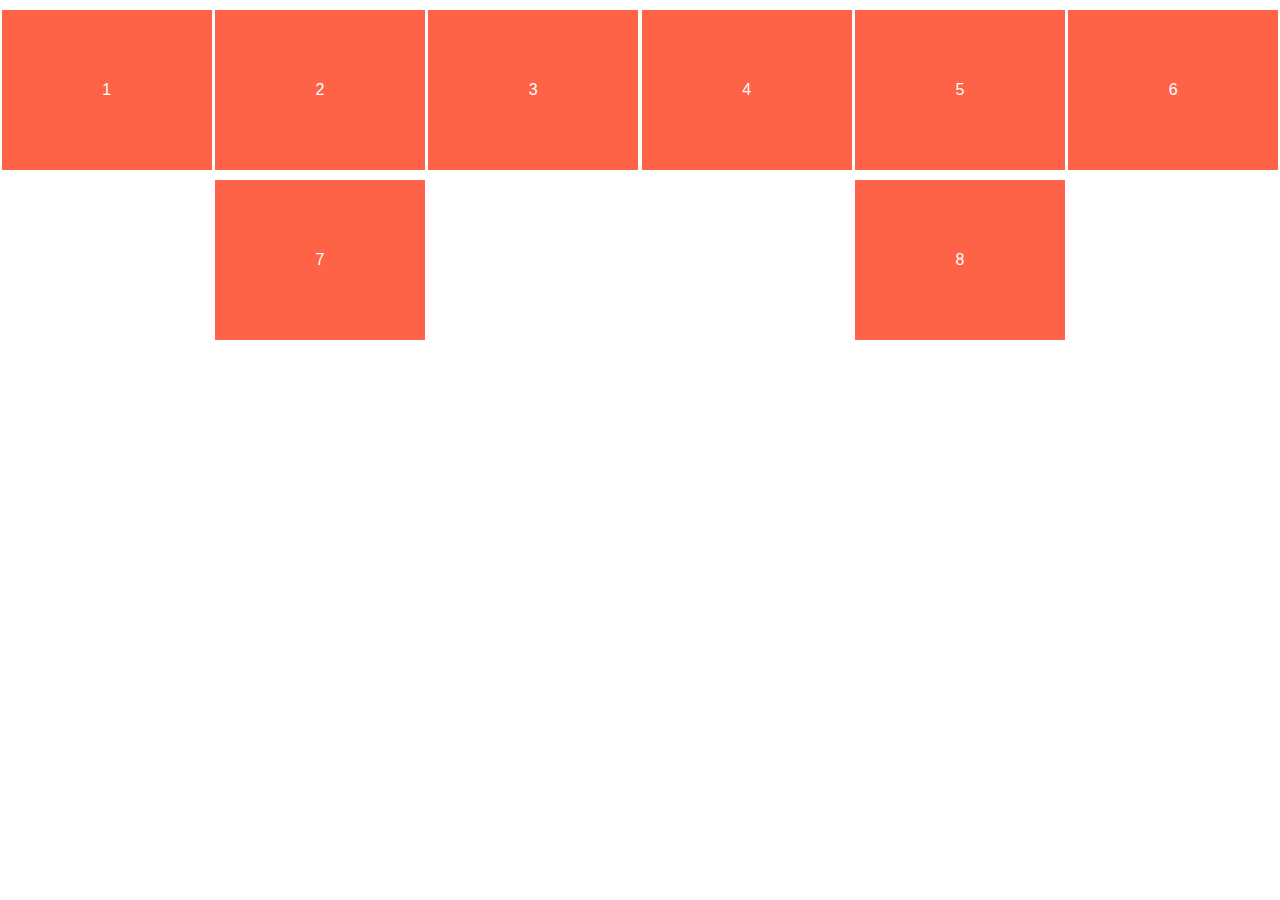
<file: css-layout/flexbox/index.html>
<!DOCTYPE html>
<html lang="en-us">
  <head>
    <meta charset="utf-8">
    <meta name="viewport" content="width=device-width">
    <title>Flexbox 0 — starting code</title> 
    <link rel="stylesheet" href="style.css">
  </head>
  <body>
    <div class="flex-container">
      <div class="flex-item">1</div>
      <div class="flex-item">2</div>
      <div class="flex-item">3</div>
      <div class="flex-item">4</div>
      <div class="flex-item">5</div>
      <div class="flex-item">6</div>
      <div class="flex-item">7</div>
      <div class="flex-item">8</div>
    </div>

    
  </body>
</html>
</file>
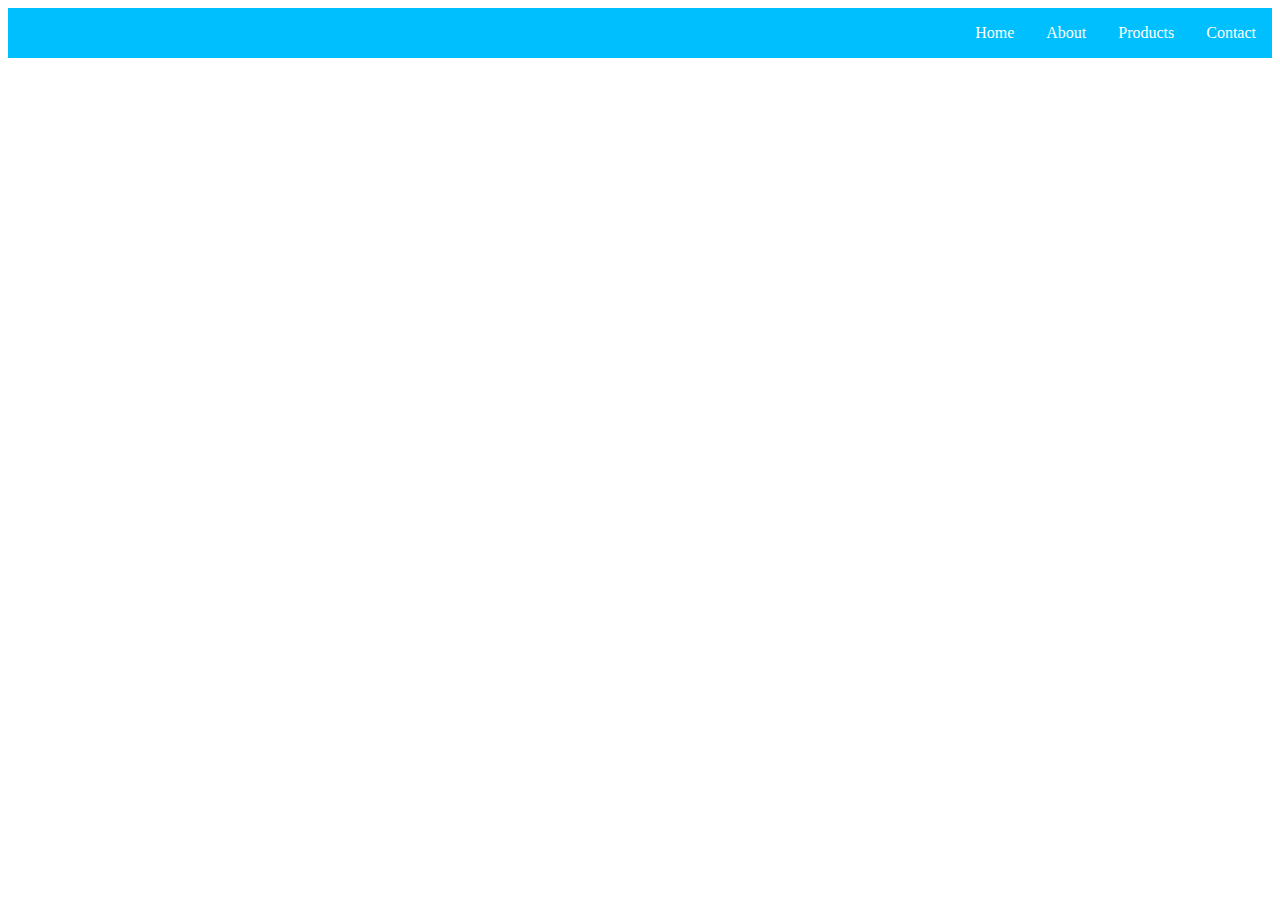
<file: css-layout/flexbox/navigation.html>
<!DOCTYPE html>
<html lang="en">

<head>
    <meta charset="UTF-8">
    <meta name="viewport" content="width=device-width, initial-scale=1.0">
    <title>Flexbox - navigation</title>
    <style>
        .navigation {
            display: flex;
            flex-flow: row wrap;
            justify-content: flex-end;
            list-style: none;
            margin: 0;
            background: deepskyblue;
        }

        .navigation a {
            text-decoration: none;
            display: block;
            padding: 1em;
            color: white;
        }

        .navigation a:hover {
            background: blue;
        }

        @media all and (max-width: 800px) {
            .navigation {
                justify-content: space-around;
            }
        }

        @media all and (max-width: 600px) {
            .navigation {
                flex-flow: column wrap;
                padding: 0;
            }
            .navigation a { 
                text-align: center; 
                padding: 10px;
                border-top: 1px solid rgba(255, 255, 255,0.3); 
                border-bottom: 1px solid rgba(0, 0, 0, 0.1); 
            }
            .navigation li:last-of-type a {
                border-bottom: none;
            }
        }
    </style>
</head>

<body>
    <ul class="navigation">
        <li><a href="#">Home</a></li>
        <li><a href="#">About</a></li>
        <li><a href="#">Products</a></li>
        <li><a href="#">Contact</a></li>
    </ul>

</body>

</html>
</file>
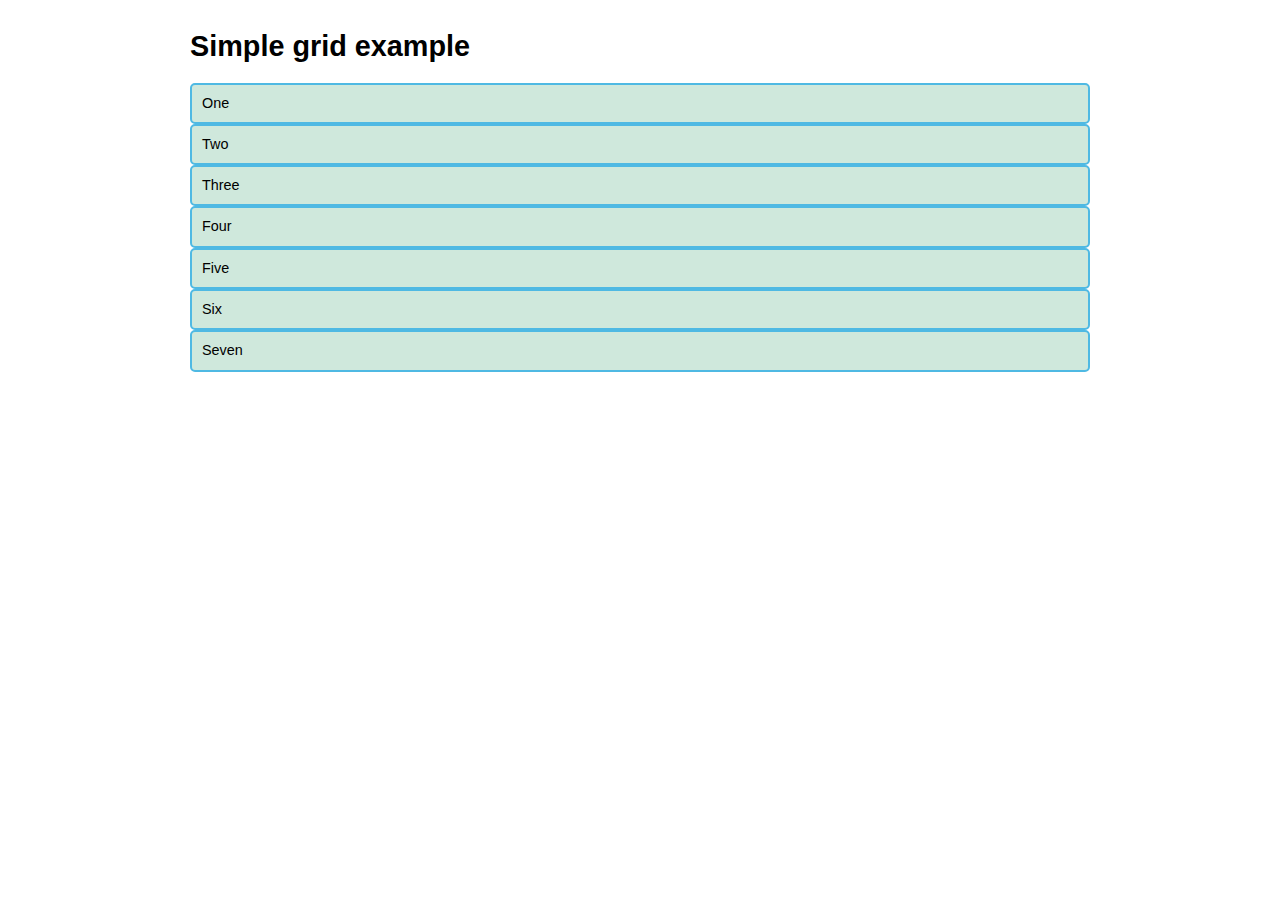
<file: css-layout/grids/0-staring-point.html>
<!DOCTYPE html>
<html lang="en-us">
  <head>
    <meta charset="utf-8" />
    <meta name="viewport" content="width=device-width" />
    <title>CSS Grid starting point</title>
    <style>
      body {
        width: 90%;
        max-width: 900px;
        margin: 2em auto;
        font: 0.9em/1.2 Arial, Helvetica, sans-serif;
      }

      .container > div {
        border-radius: 5px;
        padding: 10px;
        background-color: rgb(207, 232, 220);
        border: 2px solid rgb(79, 185, 227);
      }
    </style>
  </head>

  <body>
    <h1>Simple grid example</h1>

    <div class="container">
      <div>One</div>
      <div>Two</div>
      <div>Three</div>
      <div>Four</div>
      <div>Five</div>
      <div>Six</div>
      <div>Seven</div>
    </div>
  </body>
</html>
</file>
<file: css-layout/flexbox/style.css>
html {
  font-family: sans-serif;
}

body {
  margin: 0;
}

.flex-container { 
  display: flex;
  flex-flow: row wrap;
  justify-content: space-around;
  padding: 0;
  margin: 0;
}

 .flex-item{
  background: tomato;
  padding: 5px;
  width: 200px;
  height: 150px;
  margin-top: 10px;
  color: white;
  line-height: 150px;
  text-align: center;
 }
</file>
